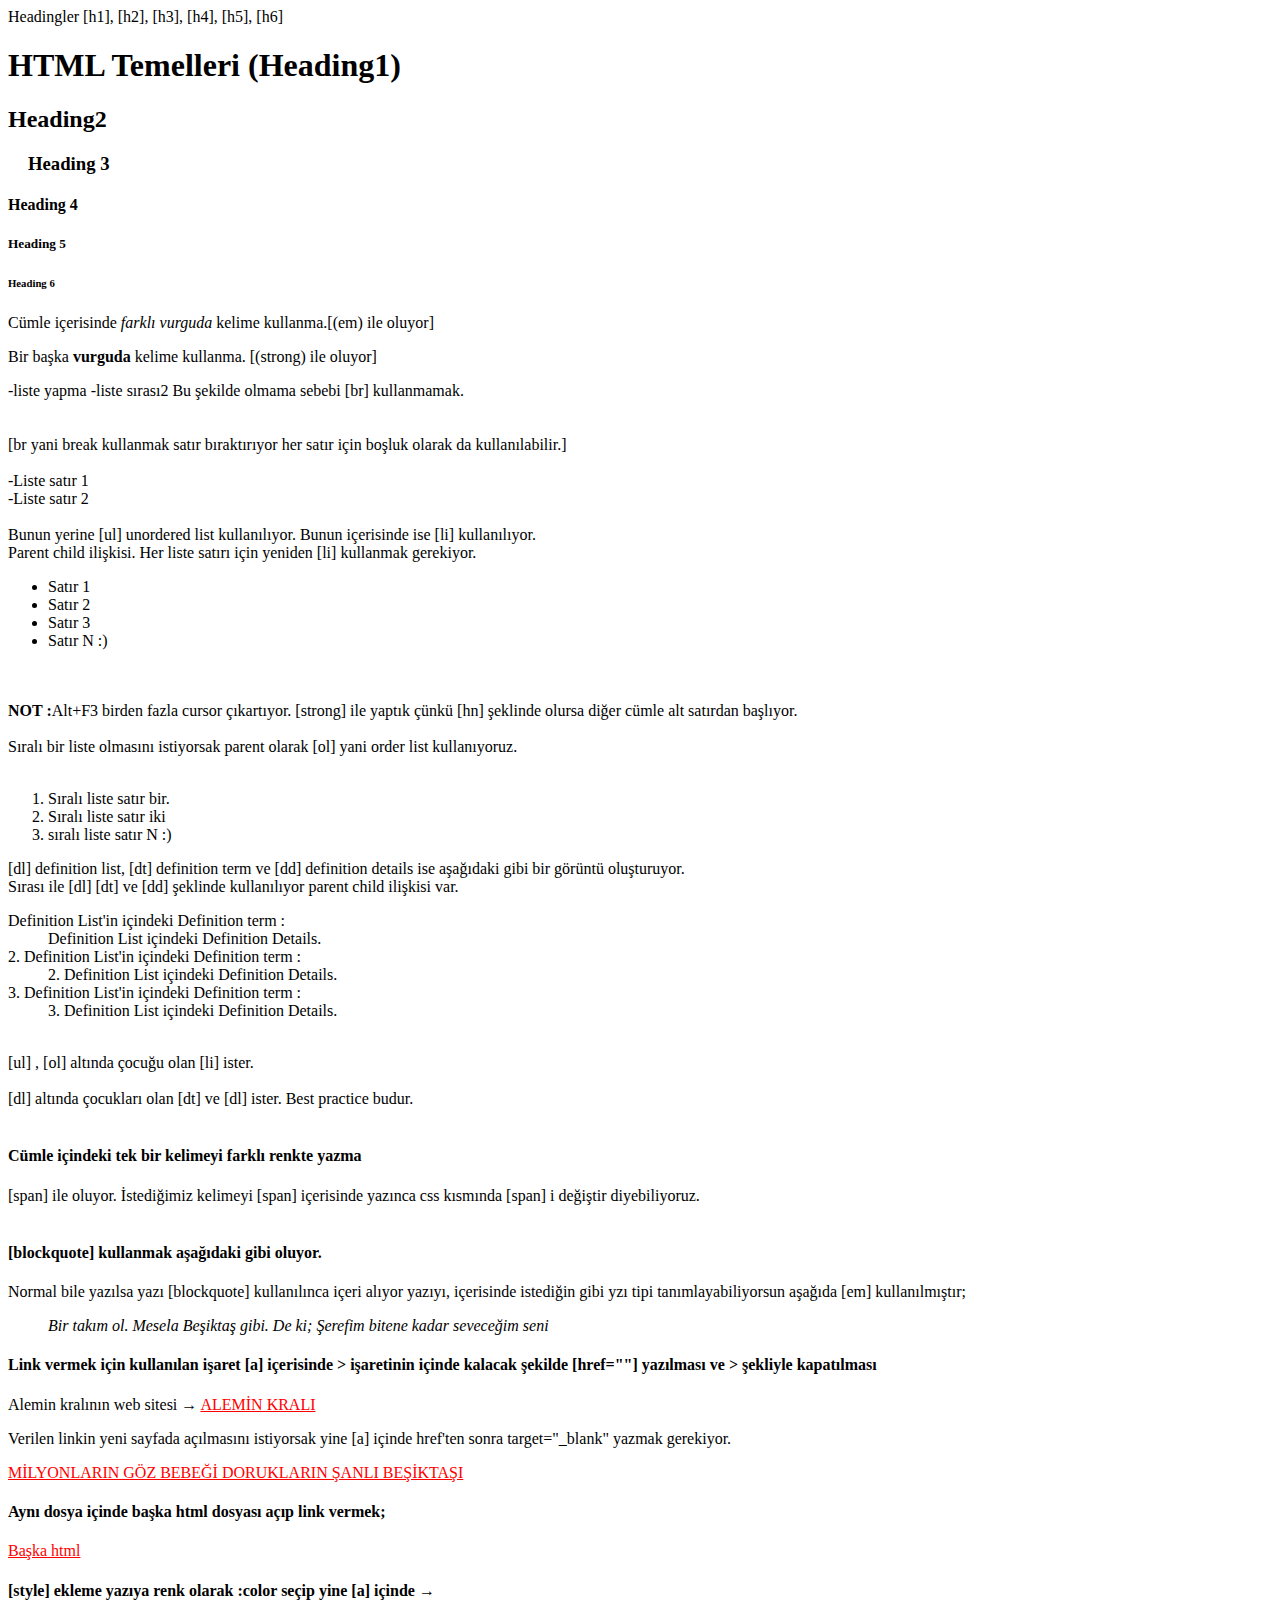
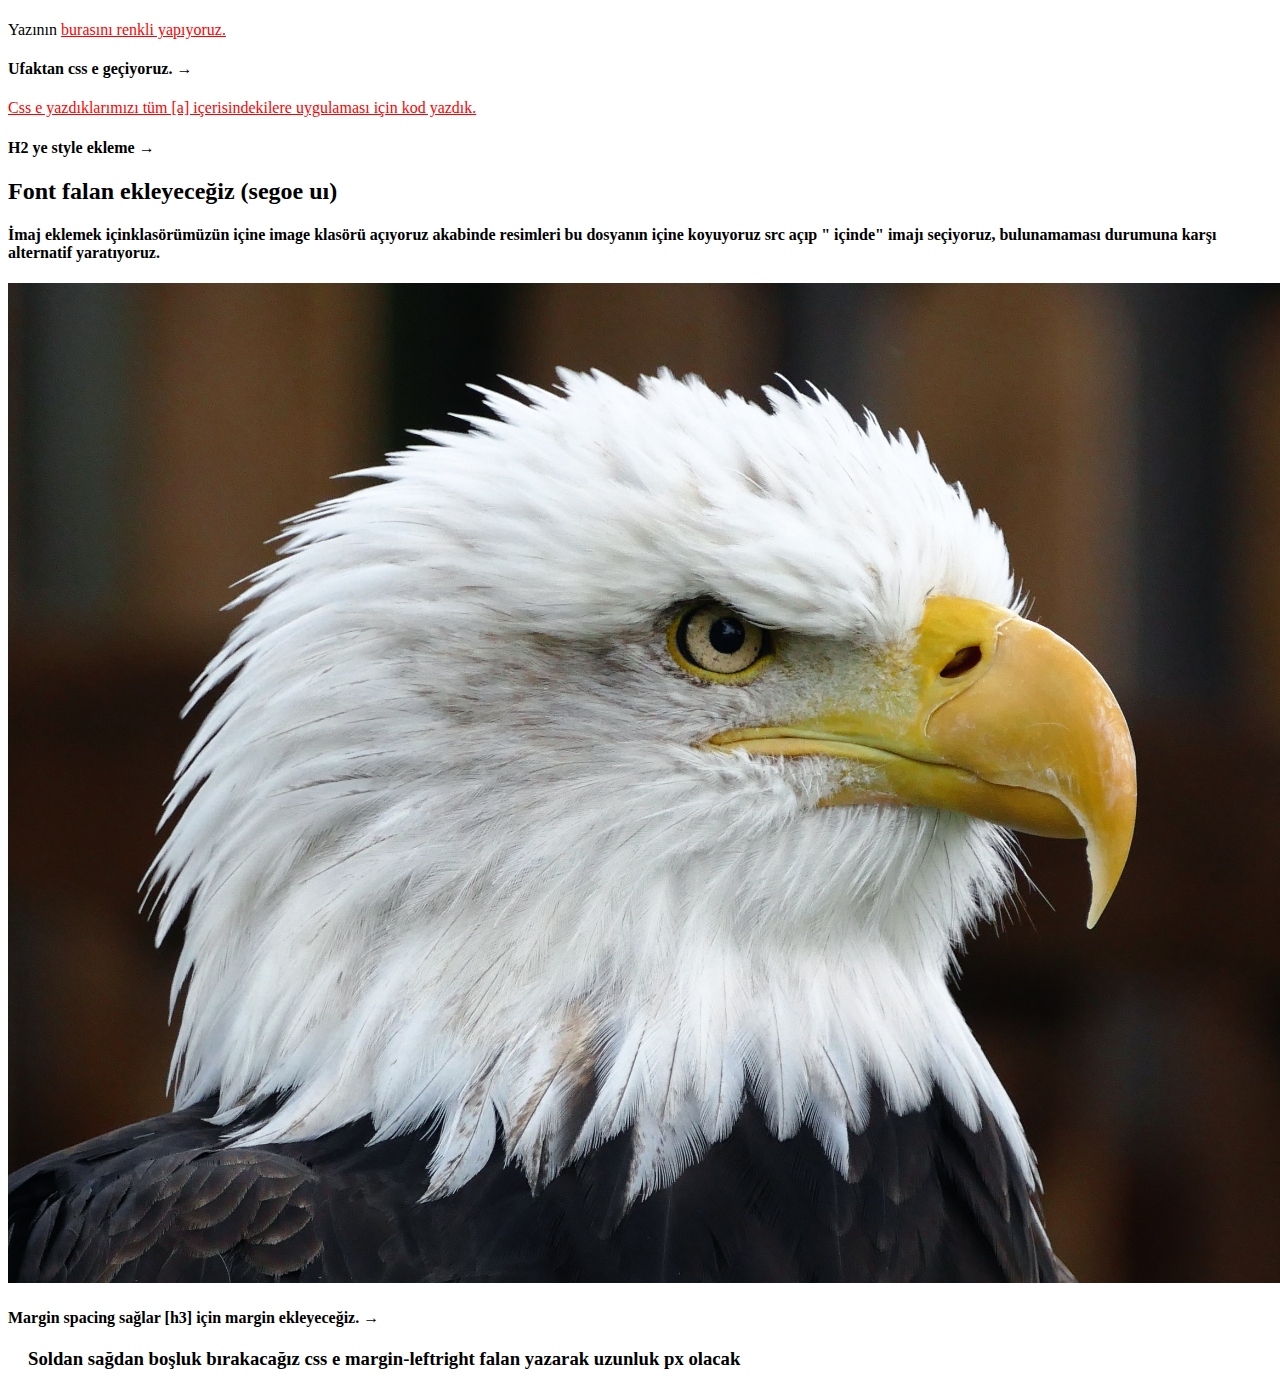
<file: index.html>
<!DOCTYPE html>
<html lang="en">
<head>
  <meta charset="UTF-8">
  <meta name="viewport" content="width=device-width, initial-scale=1.0">
  <title>BEŞİKTAŞ</title>
  <link rel="stylesheet" href="style.css">
</head>
<body>
  
  Headingler [h1], [h2], [h3], [h4], [h5], [h6]

      <h1> HTML Temelleri (Heading1) </h1>
      <h2>Heading2</h2>
      <h3>Heading 3</h3>
      <h4>Heading 4</h4>
      <h5>Heading 5</h5>
      <h6>Heading 6</h6>

    <p> Cümle içerisinde <em>farklı vurguda</em> kelime kullanma.[(em) ile oluyor]</p>
    <p>Bir başka <strong>vurguda</strong> kelime kullanma. [(strong) ile oluyor]</p>

    -liste yapma
    -liste sırası2 Bu şekilde olmama sebebi [br] kullanmamak. <br>

<br> <br> 

[br yani break kullanmak satır bıraktırıyor her satır için boşluk olarak da kullanılabilir.]
 
<br> <br> 

    -Liste satır 1 <br>
    -Liste satır 2

<br> <br>

Bunun yerine [ul] unordered list kullanılıyor. Bunun içerisinde ise [li] kullanılıyor.<br>
Parent child ilişkisi. Her liste satırı için yeniden [li] kullanmak gerekiyor.

<ul>

  <li> Satır 1 </li>
  <li> Satır 2</li>
  <li>Satır 3</li>
  <li>Satır N :)</li>

</ul>

<br><br>

<strong> NOT :</strong>Alt+F3 birden fazla cursor çıkartıyor. [strong] ile yaptık çünkü [hn] şeklinde olursa diğer cümle alt satırdan başlıyor. <br><br>

Sıralı bir liste olmasını istiyorsak parent olarak [ol] yani order list kullanıyoruz.<br><br>

<ol>

<li> Sıralı liste satır bir.</li>
<li>Sıralı liste satır iki</li>
<li>sıralı liste satır N :)</li>

</ol>


[dl] definition list, [dt] definition term ve [dd] definition details ise aşağıdaki gibi bir görüntü oluşturuyor.<br>
Sırası ile [dl] [dt] ve [dd] şeklinde kullanılıyor parent child ilişkisi var. <br>

  <dl>

    <dt> Definition List'in içindeki Definition term :</dt>
     <dd> Definition List içindeki Definition Details.</dd>
    <dt>2. Definition List'in içindeki Definition term :</dt>
     <dd>2. Definition List içindeki Definition Details.</dd>
   <dt>3. Definition List'in içindeki Definition term :</dt>
    <dd>3. Definition List içindeki Definition Details.</dd>

  </dl>

<br>
[ul] , [ol] altında çocuğu olan [li] ister.<br><br>
[dl] altında çocukları olan [dt] ve [dl] ister. Best practice budur.<br><br>

<h4>Cümle içindeki tek bir kelimeyi farklı renkte yazma</h4>
[span] ile oluyor. İstediğimiz kelimeyi [span] içerisinde yazınca css kısmında [span] i değiştir diyebiliyoruz.<br>

<br>

<h4>[blockquote] kullanmak aşağıdaki gibi oluyor.</h4>
Normal bile yazılsa yazı [blockquote] kullanılınca içeri alıyor yazıyı, içerisinde
istediğin gibi yzı tipi tanımlayabiliyorsun aşağıda [em] kullanılmıştır;
<blockquote>
 <em>Bir takım ol. Mesela Beşiktaş gibi. De ki; Şerefim bitene kadar seveceğim seni</em>
</blockquote>

<h4>Link vermek için kullanılan işaret [a] içerisinde > işaretinin içinde kalacak şekilde [href=""] yazılması ve > şekliyle kapatılması</h4>

<p>Alemin kralının web sitesi &rarr; <a href="https://www.bjk.com.tr"> ALEMİN KRALI </a> </p>

Verilen linkin yeni sayfada açılmasını istiyorsak yine [a] içinde href'ten sonra target="_blank" yazmak gerekiyor.

<p> <a href="https://www.bjk.com.tr" target="_blank" > MİLYONLARIN GÖZ BEBEĞİ DORUKLARIN ŞANLI BEŞİKTAŞI</a></p>

<h4> Aynı dosya içinde başka html dosyası açıp link vermek;</h4>

<p> <a href="hakkımdaKlasörü/hakkımda.html"> Başka html</a></p>

<h4> [style] ekleme yazıya renk olarak :color seçip yine [a] içinde  &rarr; </h4> 

<p> Yazının <a style="color:red" > burasını renkli yapıyoruz.</a> </p>

<h4> Ufaktan css e geçiyoruz. &rarr;</h4>

<a>Css e yazdıklarımızı tüm [a] içerisindekilere uygulaması için kod yazdık.</a>

<h4> H2 ye style ekleme &rarr;</h4>

<h2> Font falan ekleyeceğiz (segoe uı)</h2>

<h4> İmaj eklemek içinklasörümüzün içine image klasörü açıyoruz akabinde resimleri bu dosyanın içine koyuyoruz 
src açıp " içinde" imajı seçiyoruz, bulunamaması durumuna karşı alternatif yaratıyoruz.
</h4>

<img src="/img/kartal.jpg" alt="KARAKARTAL" />

<h4> Margin spacing sağlar [h3] için margin ekleyeceğiz. &rarr; </h4>

<h3> Soldan sağdan boşluk bırakacağız css e margin-leftright falan yazarak
  uzunluk px olacak
</h3>





























</body>
</html>
</file>
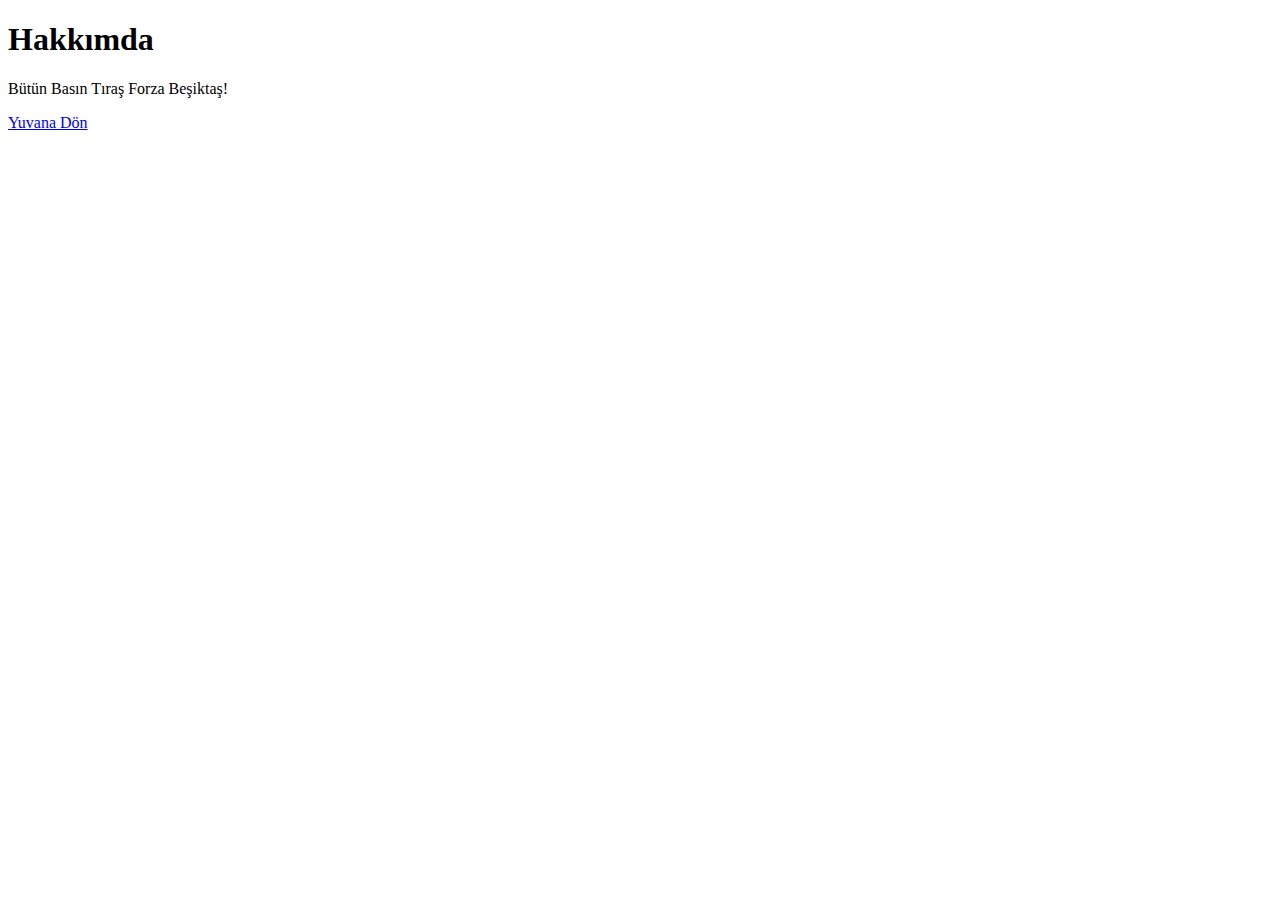
<file: hakkımdaKlasörü/hakkımda.html>
<!DOCTYPE html>
<html lang="en">
<head>
    <meta charset="UTF-8">
    <meta name="viewport" content="width=device-width, initial-scale=1.0">
    <title>'2. Sayfa'</title>
</head>
<body>
    <h1>Hakkımda</h1>
    <p>Bütün Basın Tıraş Forza Beşiktaş!</p>
    <p> <a href="../index.html"> Yuvana Dön </a></p>
</body>
</html>
</file>
<file: style.css>
a {
  color: red;
  text-decoration: underline;
}

h2 {
  font-family: "Segoe UI";
}

h3 {
  font-family: initial;
  margin-left: 20px;
}

img { 
  
  height: 1000px;

}
</file>
